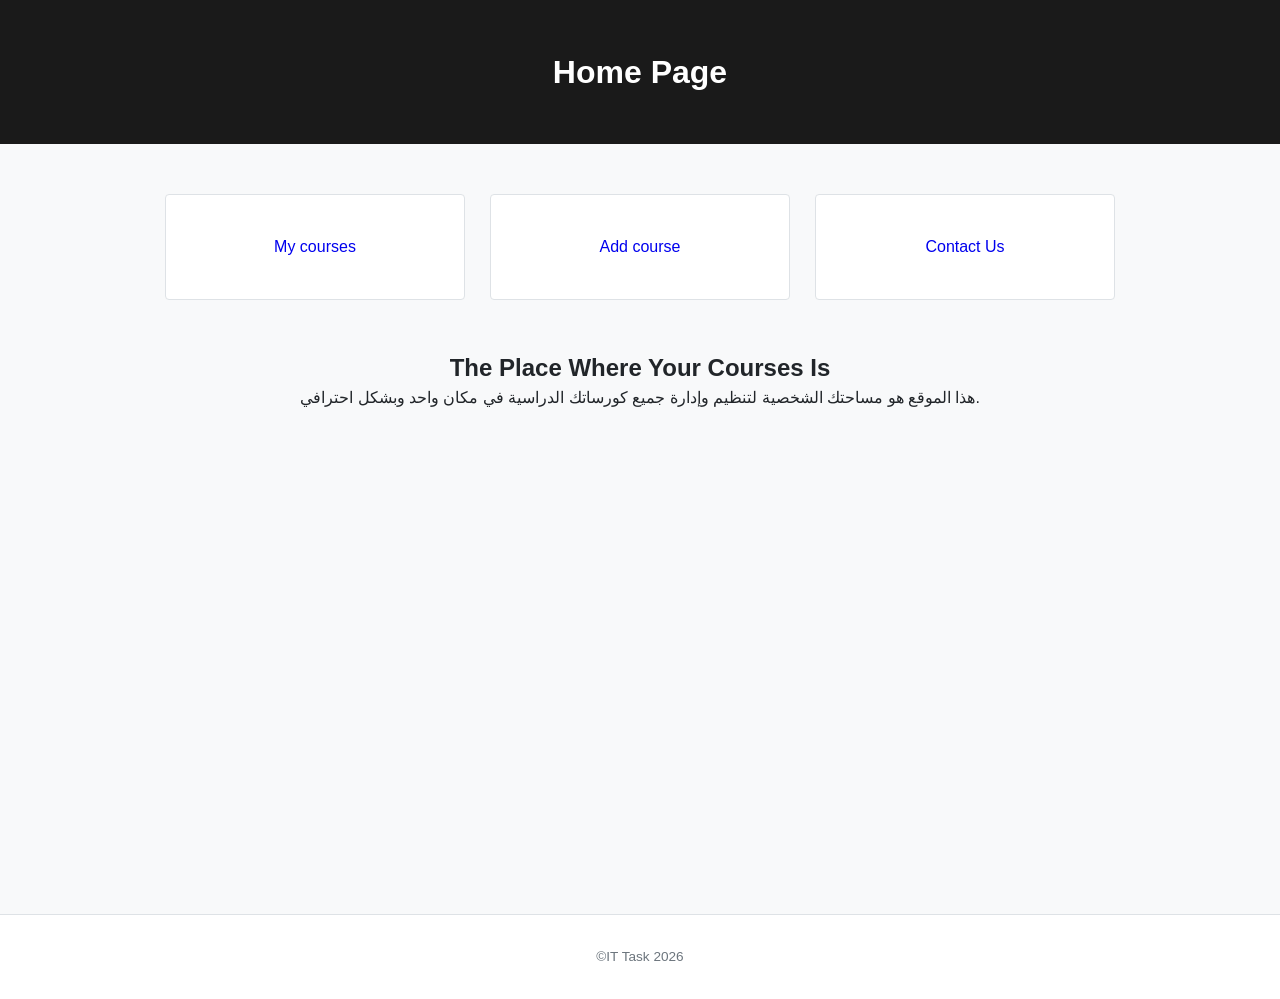
<file: index.html>
<!DOCTYPE html>
<html lang="ar">
<head>
    <meta charset="UTF-8">
    <meta name="viewport" content="width=device-width, initial-scale=1.0">
    <title>الرئيسية  -Home Page</title>
    <link rel="stylesheet" href="css/style.css">
</head>
<body>
    <header>
        <h1>Home Page</h1>
    </header>

    <main>
        <div class="cards-container">
            <a href="courses.html" class="card">My courses</a>
            <a href="add-course.html" class="card">Add course</a>
            <a href="contact-us.html" class="card">Contact Us</a>
        </div>

        <section style="text-align: center;">
            <h2>The Place Where Your Courses Is</h2>
            <p>هذا الموقع هو مساحتك الشخصية لتنظيم وإدارة جميع كورساتك الدراسية في مكان واحد وبشكل احترافي.</p>
        </section>
    </main>

    <footer>
        <p>&copy;IT Task 2026</p>
    </footer>
</body>
</html>
</file>
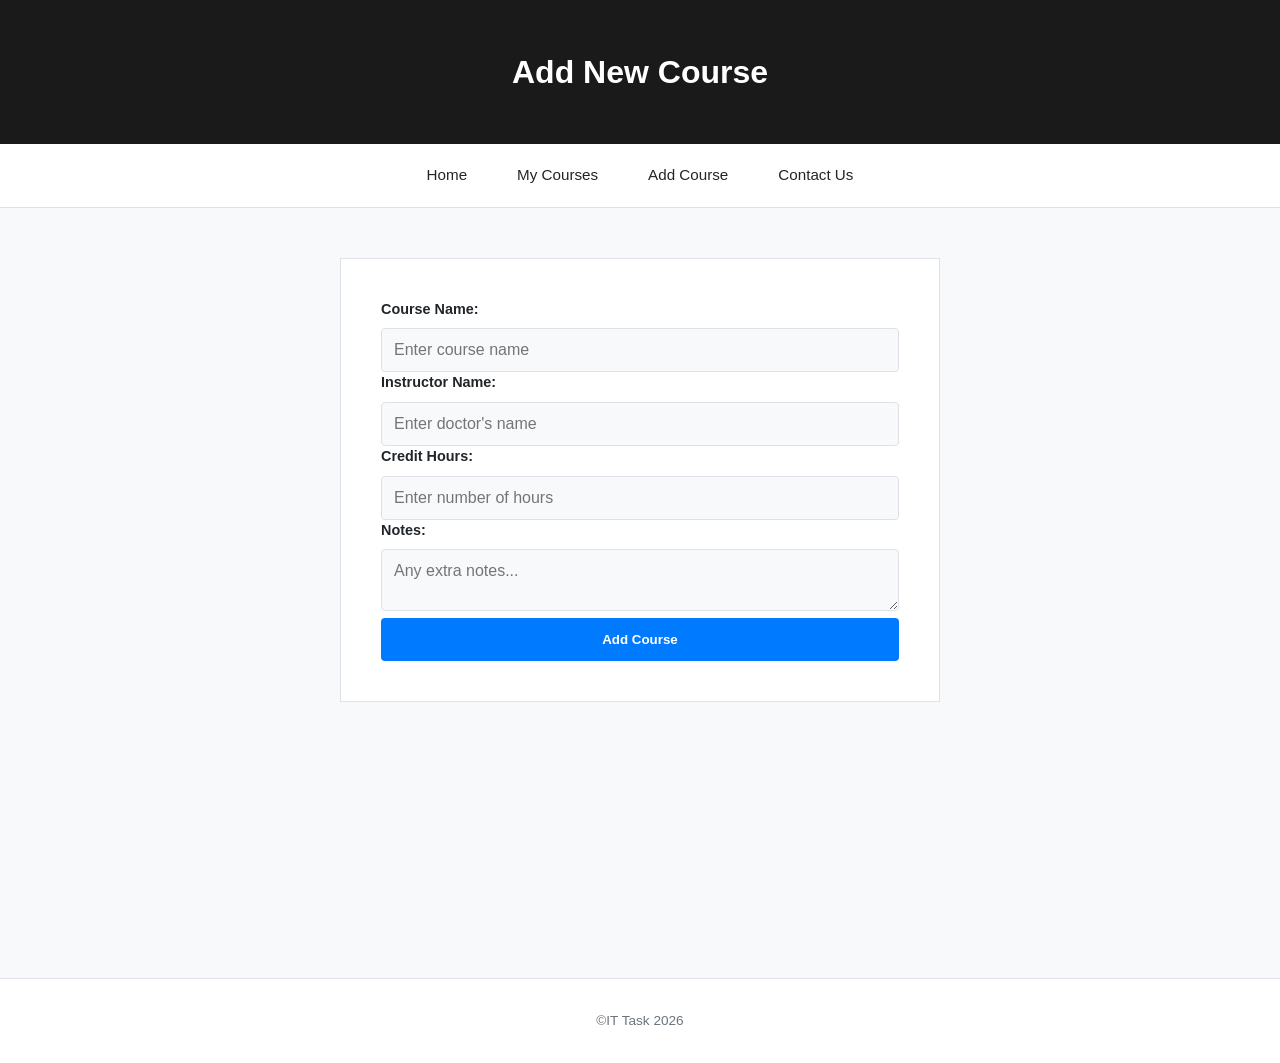
<file: add-course.html>
<!DOCTYPE html>
<html lang="en">
<head>
    <meta charset="UTF-8">
    <title>Add New Course</title>
    <link rel="stylesheet" href="css/style.css">
</head>
<body>
    <header><h1>Add New Course</h1></header>
    <nav>
        <a href="index.html">Home</a>
        <a href="courses.html">My Courses</a>
        <a href="add-course.html">Add Course</a>
        <a href="contact-us.html">Contact Us</a>
    </nav>
    <main>
        <form>
            <label>Course Name:</label>
            <input type="text" placeholder="Enter course name" required>
            
            <label>Instructor Name:</label>
            <input type="text" placeholder="Enter doctor's name" required>
            
            <label>Credit Hours:</label>
            <input type="number" placeholder="Enter number of hours" required>

            <label>Notes:</label>
            <textarea placeholder="Any extra notes..."></textarea>
            
            <button type="submit">Add Course</button>
        </form>
    </main>
    
      <footer>
        <p>&copy;IT Task 2026</p>
    </footer>
</body>
</html>
</file>
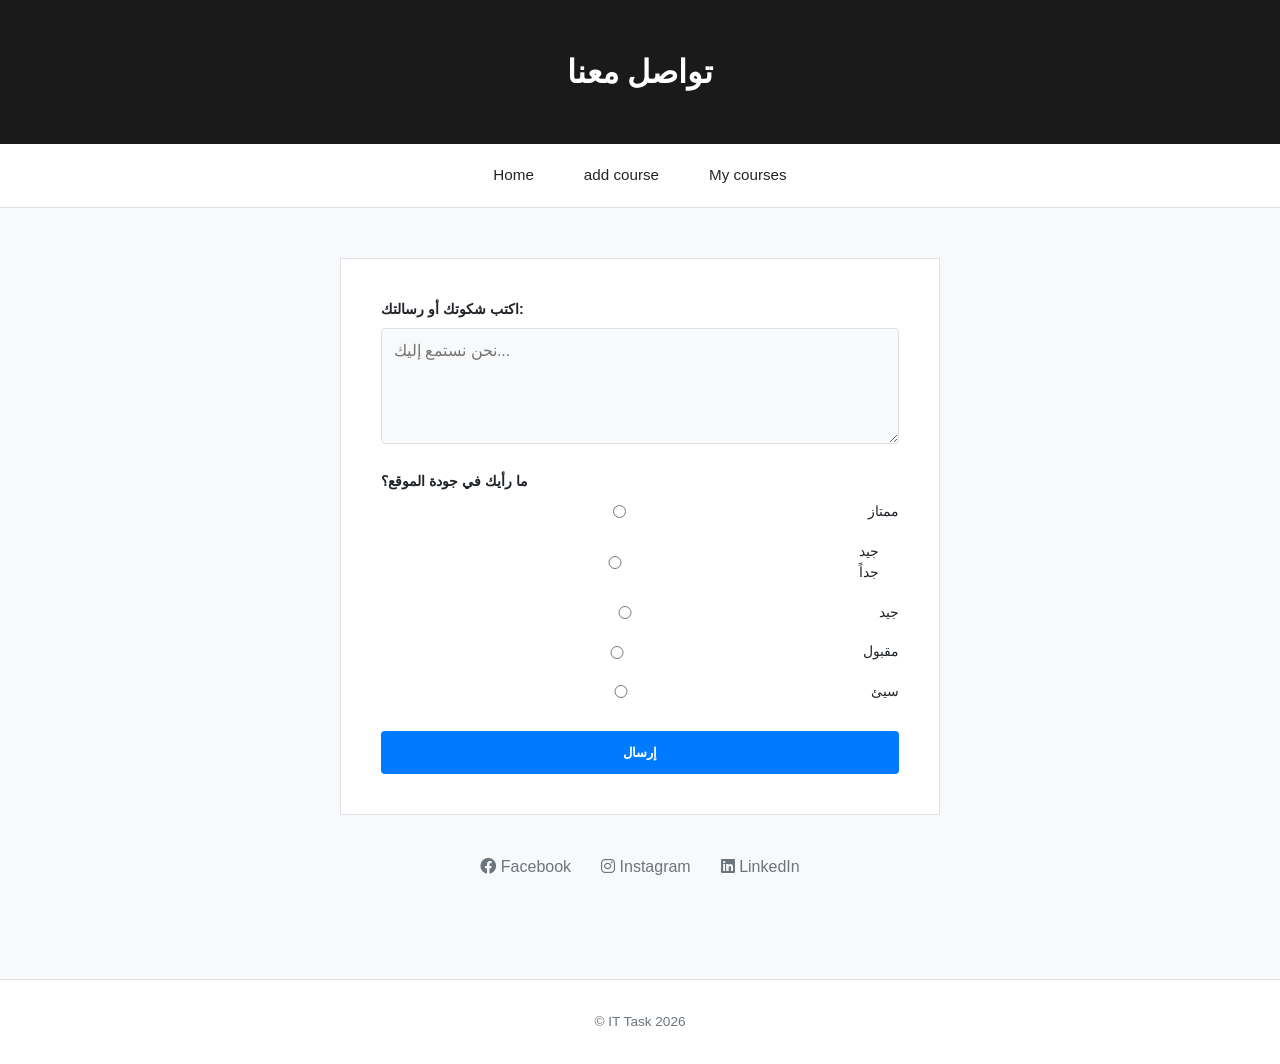
<file: contact-us.html>
<!DOCTYPE html>
<html lang="ar">
<head>
    <meta charset="UTF-8">
    <meta name="viewport" content="width=device-width, initial-scale=1.0">
    <title>اتصل بنا</title>
    <link rel="stylesheet" href="css/style.css">
    <link rel="stylesheet" href="https://cdnjs.cloudflare.com/ajax/libs/font-awesome/6.0.0/css/all.min.css">
</head>
<body>
    <header>
        <h1>تواصل معنا</h1>
    </header>

    <nav>
        <a href="index.html">Home</a>
        <a href="add-course.html">add course</a>
        <a href="courses.html">My courses</a>
    </nav>

    <main>
        <form>
            <div class="form-group">
                <label>اكتب شكوتك أو رسالتك:</label>
                <textarea rows="5" placeholder="نحن نستمع إليك..." required></textarea>
            </div>

            <div class="form-group">
                <label>ما رأيك في جودة الموقع؟</label>
                <div class="rating-options">
                    <label><input type="radio" name="rating" value="excellent"> ممتاز</label>
                    <label><input type="radio" name="rating" value="very-good"> جيد جداً</label>
                    <label><input type="radio" name="rating" value="good"> جيد</label>
                    <label><input type="radio" name="rating" value="acceptable"> مقبول</label>
                    <label><input type="radio" name="rating" value="bad"> سيئ</label>
                </div>
            </div>

            <button type="submit">إرسال</button>
        </form>

        <div class="social-links">
            <a href="https://facebook.com" target="_blank"><i class="fab fa-facebook"></i> Facebook</a>
            <a href="https://instagram.com" target="_blank"><i class="fab fa-instagram"></i> Instagram</a>
            <a href="https://linkedin.com" target="_blank"><i class="fab fa-linkedin"></i> LinkedIn</a>
        </div>
    </main>

    <footer>
        <p>&copy; IT Task 2026</p>
    </footer>
</body>
</html>
</file>
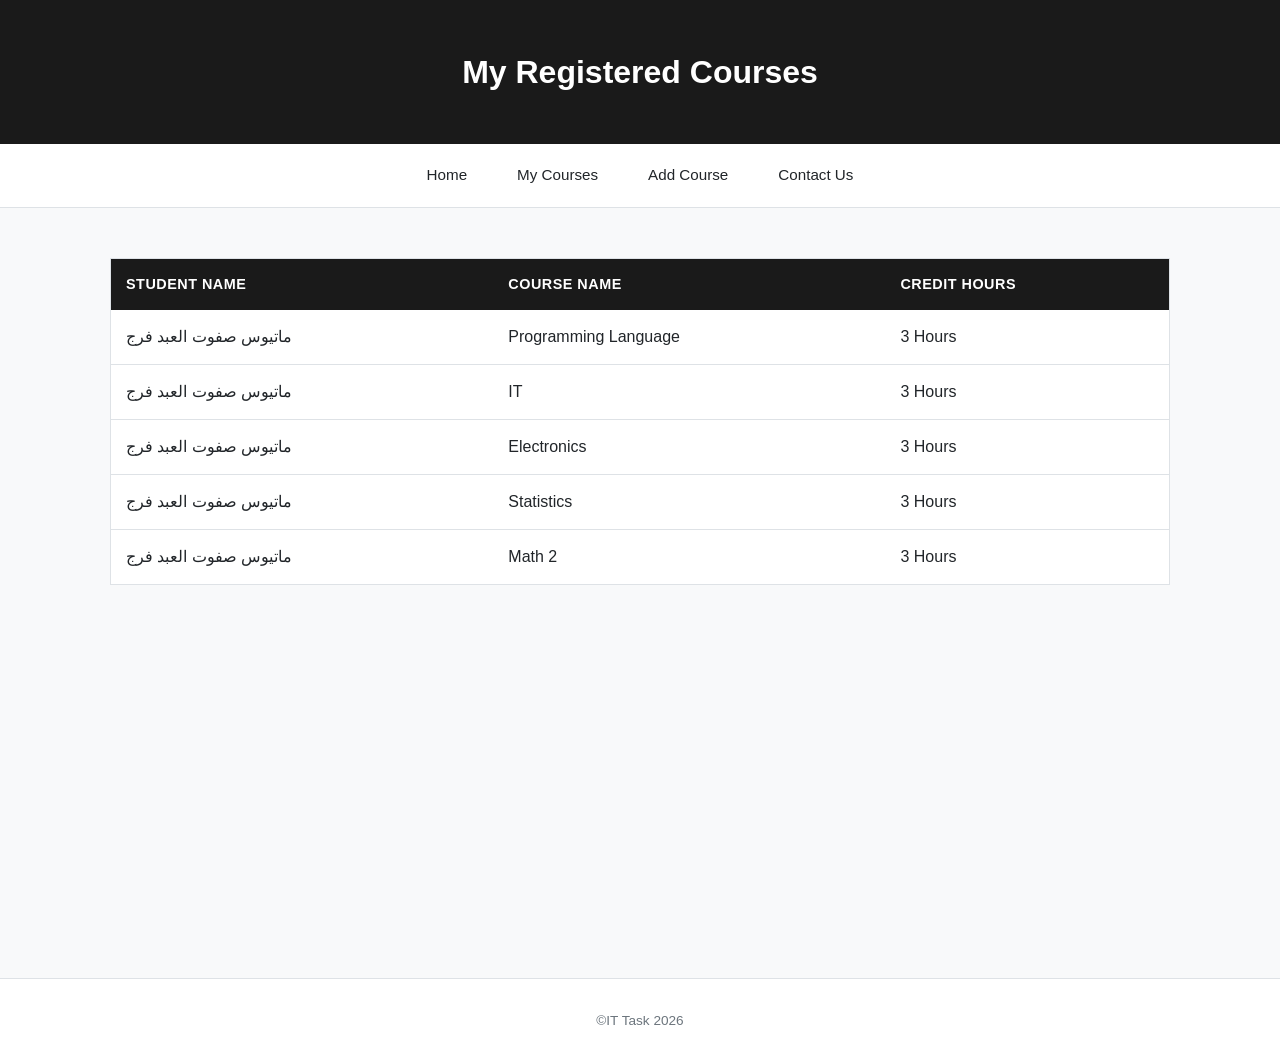
<file: courses.html>
<!DOCTYPE html>
<html lang="en">
<head>
    <meta charset="UTF-8">
    <title>My Courses</title>
    <link rel="stylesheet" href="css/style.css">
</head>
<body>
    <header><h1>My Registered Courses</h1></header>
    <nav>
        <a href="index.html">Home</a>
        <a href="courses.html">My Courses</a>
        <a href="add-course.html">Add Course</a>
        <a href="contact-us.html">Contact Us</a>
    </nav>
    <main>
        <table>
            <thead>
                <tr>
                    <th>Student Name</th>
                    <th>Course Name</th>
                    <th>Credit Hours</th>
                </tr>
            </thead>
            <tbody>
                <tr><td>ماتيوس صفوت العبد فرج</td><td>Programming Language</td><td>3 Hours</td></tr>
                <tr><td>ماتيوس صفوت العبد فرج</td><td>IT</td><td>3 Hours</td></tr>
                <tr><td>ماتيوس صفوت العبد فرج</td><td>Electronics</td><td>3 Hours</td></tr>
                <tr><td>ماتيوس صفوت العبد فرج</td><td>Statistics</td><td>3 Hours</td></tr>
                <tr><td>ماتيوس صفوت العبد فرج</td><td>Math 2</td><td>3 Hours</td></tr>
            </tbody>
        </table>
    </main>
    
      <footer>
        <p>&copy;IT Task 2026</p>
    </footer>
</body>
</html>
</file>
<file: css/style.css>
:root {
    --primary-blue: #007BFF;
    --dark-bg: #1A1A1A;
    --light-bg: #F8F9FA;
    --white: #ffffff;
    --text-main: #212529;
    --text-muted: #6C757D;
    --border-color: #DEE2E6;
}

* {
    margin: 0;
    padding: 0;
    box-sizing: border-box;
    font-family: 'Inter', 'Segoe UI', Roboto, sans-serif;
}

body {
    background-color: var(--light-bg);
    color: var(--text-main);
    line-height: 1.5;
}

header {
    background: var(--dark-bg);
    color: var(--white);
    padding: 3rem 0;
    text-align: center;
}

nav {
    background: var(--white);
    display: flex;
    justify-content: center;
    padding: 0;
    border-bottom: 1px solid var(--border-color);
    position: sticky;
    top: 0;
    z-index: 1000;
}

nav a {
    color: var(--text-main);
    text-decoration: none;
    padding: 20px 25px;
    font-weight: 500;
    font-size: 0.95rem;
    transition: 0.2s;
}

nav a:hover {
    color: var(--primary-blue);
    background: #f0f7ff;
}

main {
    padding: 50px 20px;
    max-width: 1100px;
    margin: auto;
    min-height: 80vh;
}

.cards-container {
    display: flex;
    justify-content: center;
    gap: 25px;
    margin-bottom: 50px;
    flex-wrap: wrap;
}

.card {
    background: var(--white);
    width: 300px;
    padding: 40px 30px;
    text-align: center;
    border-radius: 4px;
    text-decoration: none;
    border: 1px solid var(--border-color);
    transition: all 0.3s cubic-bezier(0.25, 0.8, 0.25, 1);
}

.card:hover {
    transform: translateY(-5px);
    border-color: var(--primary-blue);
    box-shadow: 0 10px 20px rgba(0,0,0,0.05);
}

.card h3 {
    color: var(--dark-bg);
    font-size: 1.25rem;
    margin-bottom: 15px;
    font-weight: 700;
}

.card p {
    color: var(--text-muted);
    font-size: 0.9rem;
}

table {
    width: 100%;
    border-collapse: collapse;
    background: var(--white);
    border: 1px solid var(--border-color);
}

table th {
    background-color: var(--dark-bg);
    color: var(--white);
    text-align: left;
    padding: 15px;
    font-size: 0.9rem;
    text-transform: uppercase;
    letter-spacing: 0.5px;
}

table td {
    padding: 15px;
    border-bottom: 1px solid var(--border-color);
    color: var(--text-main);
}

table tr:hover {
    background-color: #fcfcfc;
}

form {
    background: var(--white);
    padding: 40px;
    border: 1px solid var(--border-color);
    max-width: 600px;
    margin: auto;
}

.form-group {
    margin-bottom: 20px;
}

label {
    display: block;
    margin-bottom: 8px;
    font-weight: 600;
    font-size: 0.9rem;
}

input, textarea, select {
    width: 100%;
    padding: 12px;
    border: 1px solid var(--border-color);
    border-radius: 4px;
    font-size: 1rem;
    background: var(--light-bg);
}

input:focus, textarea:focus {
    outline: none;
    border-color: var(--primary-blue);
    background: var(--white);
}

.rating-options {
    display: flex;
    flex-direction: column;
    gap: 10px;
}

.rating-options label {
    font-weight: 400;
    cursor: pointer;
    display: flex;
    align-items: center;
    gap: 10px;
}

button {
    background: var(--primary-blue);
    color: var(--white);
    padding: 14px;
    border: none;
    border-radius: 4px;
    cursor: pointer;
    font-weight: 600;
    width: 100%;
    transition: 0.2s;
}

button:hover {
    background: #0062cc;
    box-shadow: 0 4px 12px rgba(0,123,255,0.3);
}

.social-links {
    display: flex;
    justify-content: center;
    gap: 30px;
    margin-top: 40px;
}

.social-links a {
    text-decoration: none;
    color: var(--text-muted);
    font-weight: 500;
    transition: 0.2s;
}

.social-links a:hover {
    color: var(--primary-blue);
}

footer {
    background: var(--white);
    color: var(--text-muted);
    text-align: center;
    padding: 2rem;
    margin-top: 50px;
    border-top: 1px solid var(--border-color);
    font-size: 0.85rem;
}

@media (max-width: 768px) {
    .cards-container {
        flex-direction: column;
        align-items: center;
    }
    .card {
        width: 100%;
    }
}
</file>
